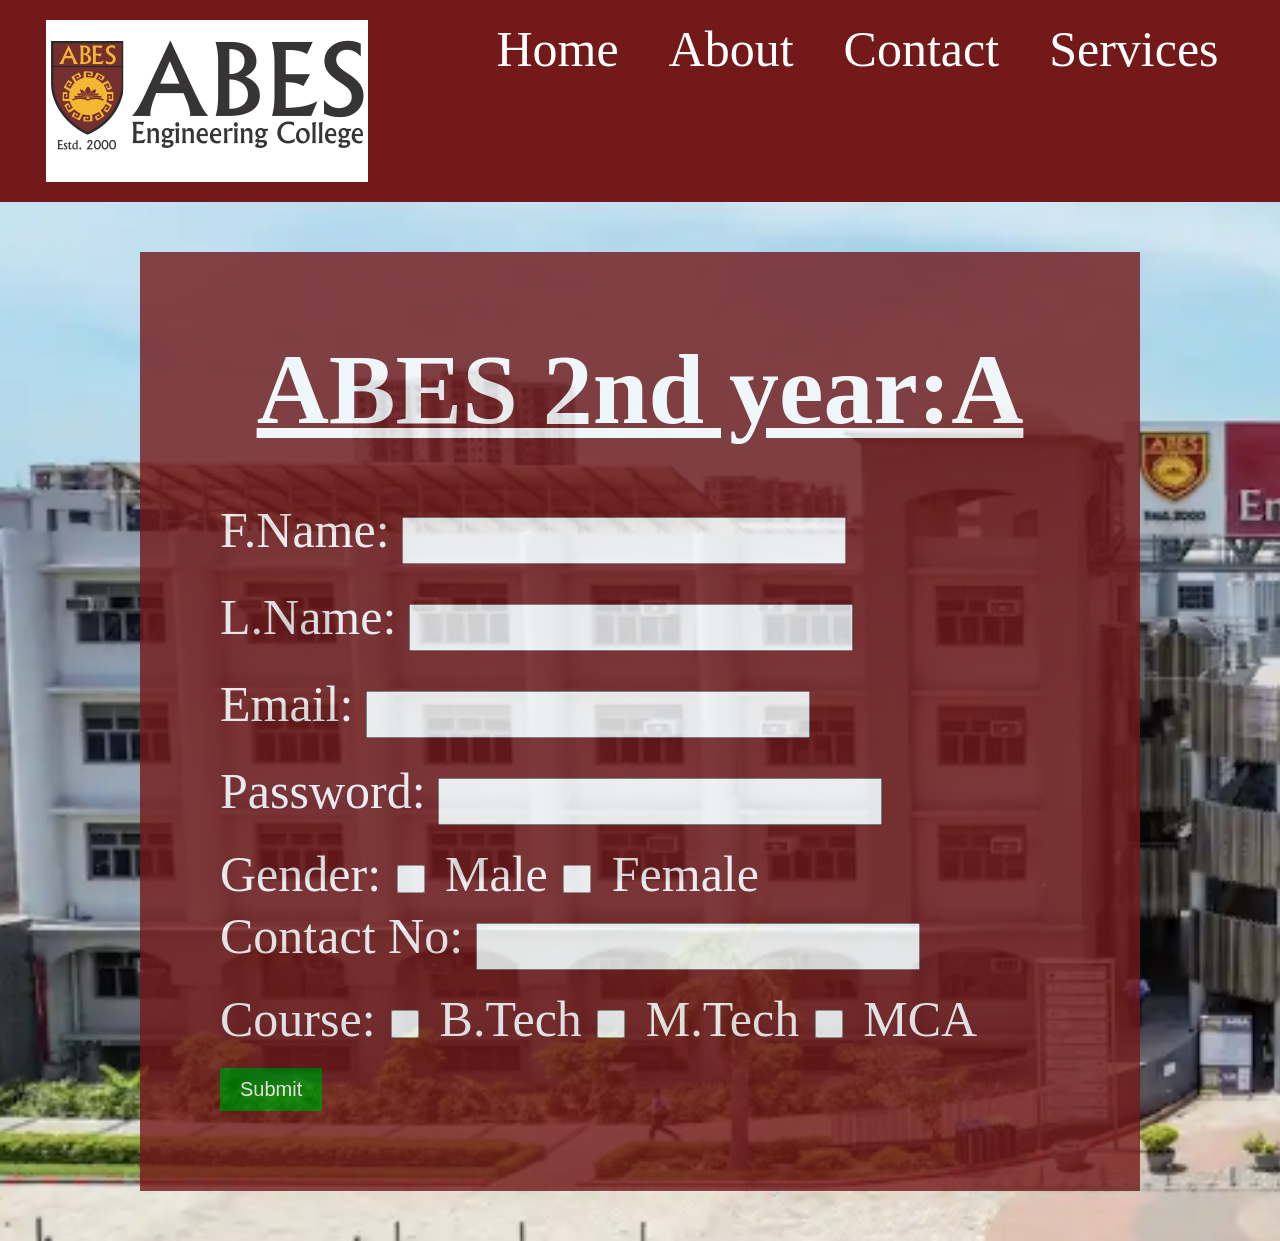
<file: ABES_Form/form.html>
<!DOCTYPE html>
<html lang="en">
<head>
    <meta charset="UTF-8">
    <meta name="viewport" content="width=device-width, initial-scale=1.0">
    <title>Document</title>
    <link rel="stylesheet" href="style.css">
    <script src="script.js"></script>
</head>
<body>
    <div class="navbar">
        <div class="logo">
            <img src="logo.png" alt="Logo">
        </div>
        <ul class="nav-links">
            <li><a href="#">Home </a></li>
            <li><a href="#">About </a></li>
            <li><a href="#">Contact </a></li>
            <li><a href="#">Services </a></li>
        </ul>
    </div>
    <div class="form" id="userForm">
    <h1 class="heading"><u> ABES 2nd year:A</u></h1>
    <form>
        <label for="Firstname">F.Name:</label>
        <input type="text" id="Firstname" required>
        <br>
        <label for="Lastname">L.Name:</label>
        <input type="text" id="Lastname" required>
        <br>
        <label for="Email">Email:</label>
        <input type="email" id="Email"  required>
        <br>
        <label for="Password">Password:</label>
        <input type="password" id="Password" required>
        <br>
        <label for="Gender">Gender:</label>
        <input type="checkbox" id="Gender" value="Male">
        <label for="Gender">Male</label>
        <input type="checkbox" id="Gender" value="Female">
        <label for="Gender">Female</label>
        <br>

        <label for="Contact">Contact No:</label>
        <input type="text" id="Contact" required>
        <br>

        <label for="Address">Course:</label>
        <input type="checkbox" id="Address" value="B.Tech">
        <label for="Address">B.Tech</label>
        <input type="checkbox" id="Address" value="M.Tech">
        <label for="Address">M.Tech</label>
        <input type="checkbox" id="Address" value="MCA">
        <label for="Address">MCA</label>
        <br>
        <button type="submit">Submit</button>
    
    
    </form>
    <script>
    const form = document.getElementById("userForm");
    form.addEventListener("submit", function(event) {
        event.preventDefault();
        const fullName = document.getElementById("Firstname").value + " " +
                        document.getElementById("Lastname").value;
        sessionStorage.setItem("fullName", fullName);
        window.location.href = "intropage.html";
    });
    </script>
</body>
</html>
</file>
<file: ABES_Form/style.css>
*{
    margin:0;
    padding:0;

}

body{
    display:grid;
    place-items:center;
    background-color:black;
    color:white;
}

body{
    background-image: url('image.png');
    background-size:cover;
}
.navbar{
    display:flex;
    justify-content:space-around;
    background-color:rgb(115, 25, 25);
    padding:20px;
    flex-wrap:wrap;
    gap:20px;
    width:100%;
}

.navbar .logo{
    font-size:50px;
    color:white;
    text-decoration:none;
    background-color:rgb(255, 255, 255);
}
.navbar a{
    display:inline-flex;
    color:white;
    font-size:50px;
    margin:0 15px;
    text-decoration:none;
}

.navbar a:hover{
    color:black;
}
.navbar ul{
    display:flex;
    list-style-type:none;
    gap:20px;
    margin:0;
    padding:0;
}

.form{
    margin:50px auto;
    background-color:rgb(115, 25, 25);
    opacity:0.8;
    padding:80px;
    width:90%;
    max-width:1000px;
    box-sizing:border-box;
    font-size: 50px;
}

.form h1{
    text-align:center;
    margin-bottom:50px;
}

.form h1 .heading{
    hover{
        color:green;
    }
}

.form input{
    margin:20px 0;
    padding:10px;
    font-size:20px;
    width:50%;
}

.form input[type="checkbox"]{
    width:24px;
    height:24px;
    transform:scale(1.2);
    margin:0 10px 0 5px;
}

button{
    margin-top:20px;
    padding:10px 20px;
    font-size:20px;
    background-color:green;
    color:white;
    border:none;
    cursor:pointer;
}

.intro-page{
    display:flex;
    flex-direction:column;
    align-items:center;
    justify-content:center;
    height:100vh;
    background-color:rgb(255, 255, 255);
    color:white;
    font-size:50px;
}
</file>
